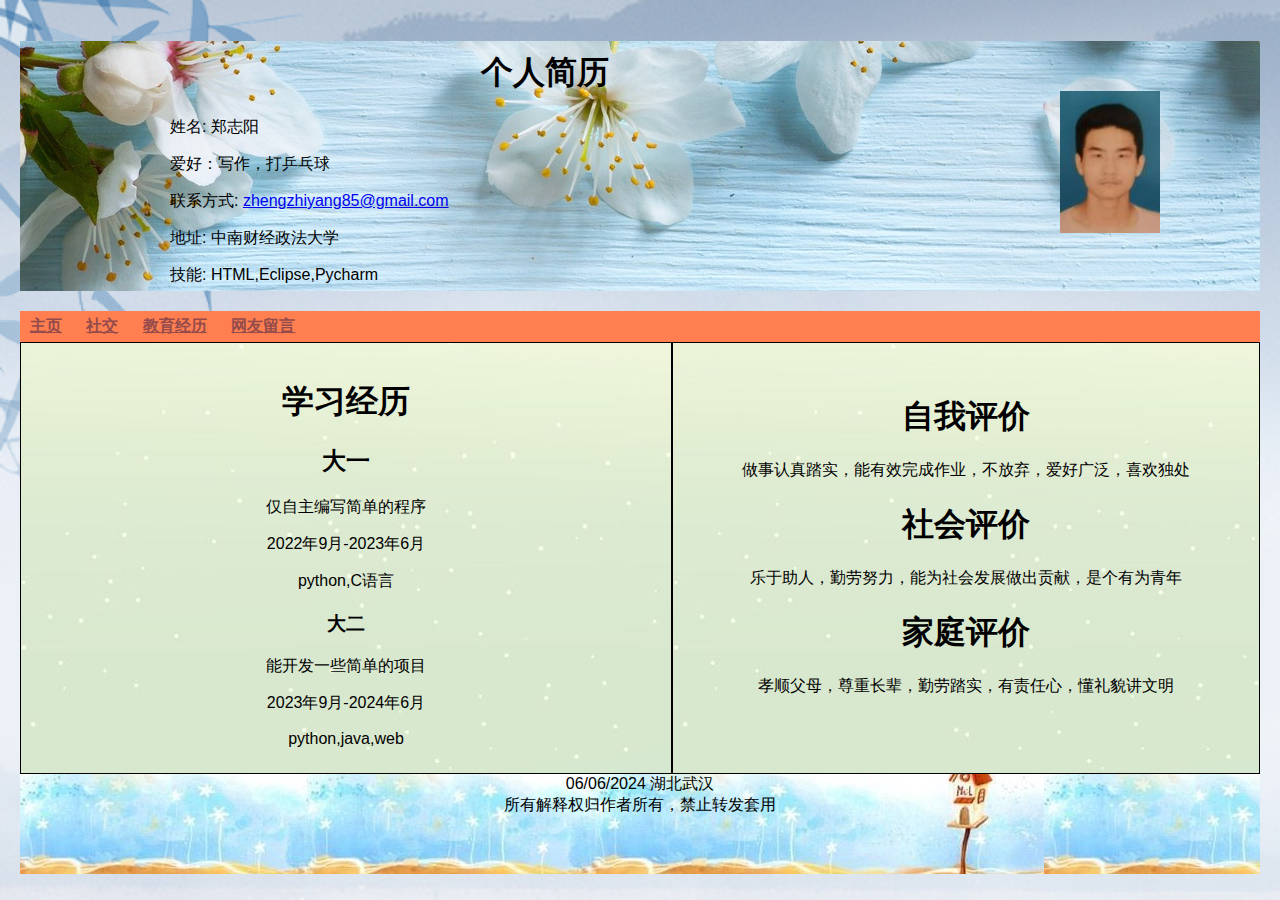
<file: index.html>
<!DOCTYPE html>
<html lang="en">
<head>
    <meta charset="UTF-8">
    <meta name="viewport" content="width=device-width, initial-scale=1.0">
    <title>个人简历</title>
    <link rel="stylesheet" href="index.css">
</head>
<body>
    <header class="top">
        <img id="photo" 
                src="zzy.jpg" alt="photo">
        <h1>个人简历</h1>
            <p>姓名: <span>郑志阳</span></p>
            <p>爱好：<span>写作，打乒乓球</span></p>
            <p>联系方式: <a href="mailto:zhengzhiyang85@gmail.com">zhengzhiyang85@gmail.com</a></p>
            <p>地址: <span>中南财经政法大学</span></p>
            <p>技能: HTML,Eclipse,Pycharm</p> 
    </header>
    <nav>
    <ul>
        <li  class="selected"><a href="index.html">主页</a></li>
        <li><a href="social.html">社交</a></li>
        <li><a href="educate.html">教育经历</a></li>
        <li><a href="leavemessage.html">网友留言</a></li>
    </ul>
    </nav>
    <section class="work-experience">
        <h1>学习经历</h1>
        <ul>
            <li>
                <h2>大一</h2>
                <p>仅自主编写简单的程序</p>
                <p>2022年9月-2023年6月</p>
                <p>python,C语言</p>
            </li>
            <li>
                <h3>大二</h3>
                <p>能开发一些简单的项目</p>
                <p>2023年9月-2024年6月</p>
                <p>python,java,web</p>
            </li>
        </ul>
    </section>
    <section class="evaluate">
        <h1>自我评价</h1>
            <p>
                做事认真踏实，能有效完成作业，不放弃，爱好广泛，喜欢独处
            </p>
        <h1>社会评价</h1>
            <p>
                乐于助人，勤劳努力，能为社会发展做出贡献，是个有为青年
            </p>
        <h1>家庭评价</h1>
            <p>
                孝顺父母，尊重长辈，勤劳踏实，有责任心，懂礼貌讲文明
            </p>
    </section>

    <footer>
        <time datetime="2024-06">06/06/2024</time>
        湖北武汉
        <br>
        所有解释权归作者所有，禁止转发套用
        </ul>
    </footer>
</body>
</html>
</file>
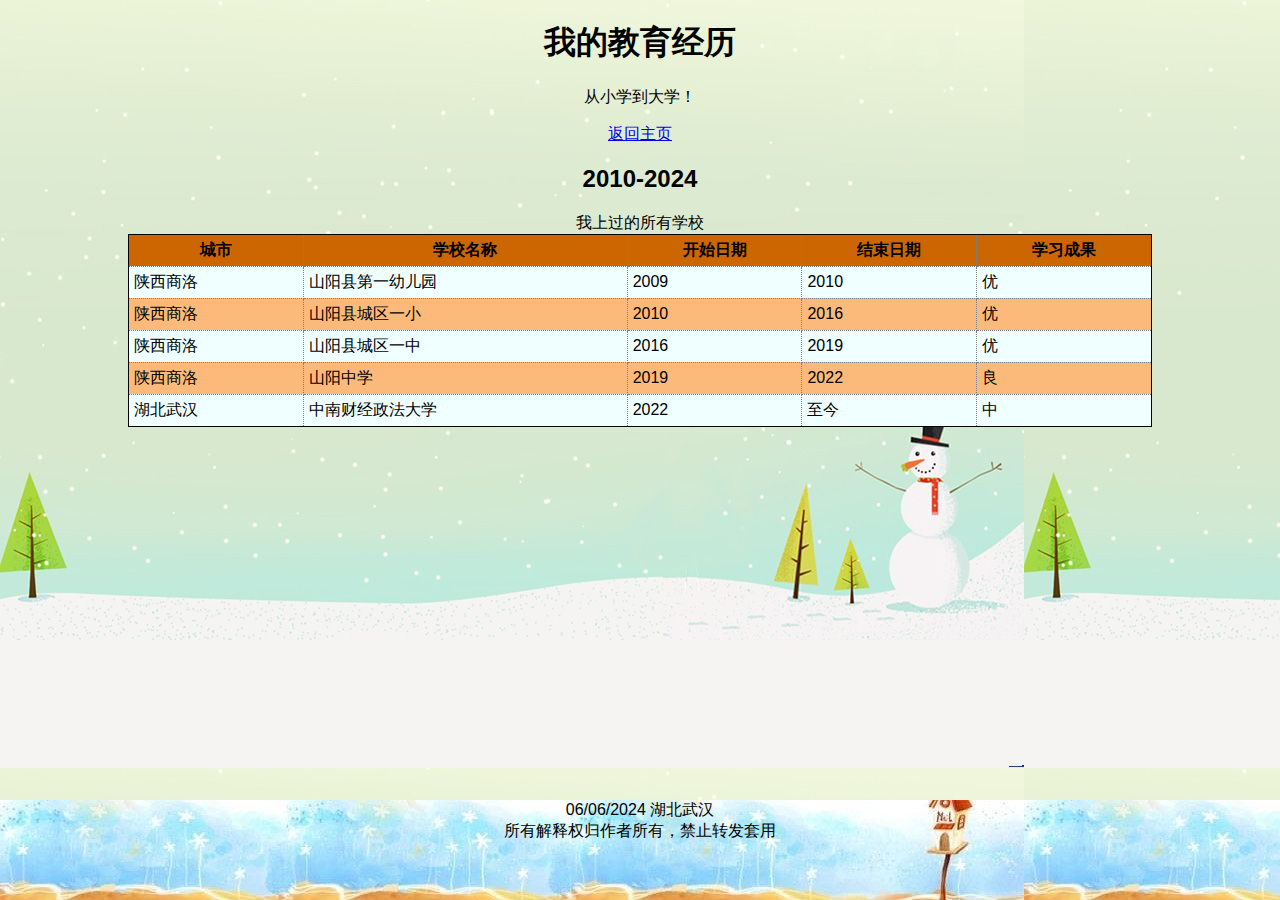
<file: educate.html>
<!DOCTYPE html>
<html lang="en">
<head>
    <meta charset="UTF-8">
    <meta name="viewport" content="width=device-width, initial-scale=1.0">
    <title>教育经历</title>
    <link rel="stylesheet" href="educate.css">
</head>
<body>
    <header class="header">
    <h1>我的教育经历</h1>
        <p>从小学到大学！</p>
        <p><a href="index.html">返回主页</a></p>
    <h2>2010-2024</h2>
    </header>
    <table>
        <caption>
          我上过的所有学校
        </caption>
        <tr>
          <th>城市</th>
          <th>学校名称</th>
          <th>开始日期</th>
          <th>结束日期</th>
          <th>学习成果</th>
        </tr>
        <tr>
          <td>陕西商洛</td>
          <td class="center">山阳县第一幼儿园</td>
          <td class="center">2009</td>
          <td class="right">2010</td>
          <td class="right">优</td>
        </tr>
        <tr class="cellcolor">
          <td>陕西商洛</td>
          <td class="center">山阳县城区一小</td>
          <td class="center">2010</td>
          <td class="right">2016</td>
          <td class="right">优</td>
        </tr>
        <tr>
          <td>陕西商洛</td>
          <td class="center">山阳县城区一中</td>
          <td class="center">2016</td>
          <td class="right">2019</td>
          <td class="right">优</td>
        </tr>
        <tr class="cellcolor">
          <td>陕西商洛</td>
          <td class="center">山阳中学</td>
          <td class="center">2019</td>
          <td class="right">2022</td>
          <td class="right">良</td>
        </tr>
        <tr>
          <td>湖北武汉</td>
          <td class="center">中南财经政法大学</td>
          <td class="center">2022</td>
          <td class="right">至今</td>
          <td class="right">中</td>
        </tr>
    </table>
    <h2></h2>
    
    <footer>
        <time datetime="2024-06">06/06/2024</time>
        湖北武汉
        <br>
        所有解释权归作者所有，禁止转发套用
        </ul>
    </footer>
</body>
</html>
</file>
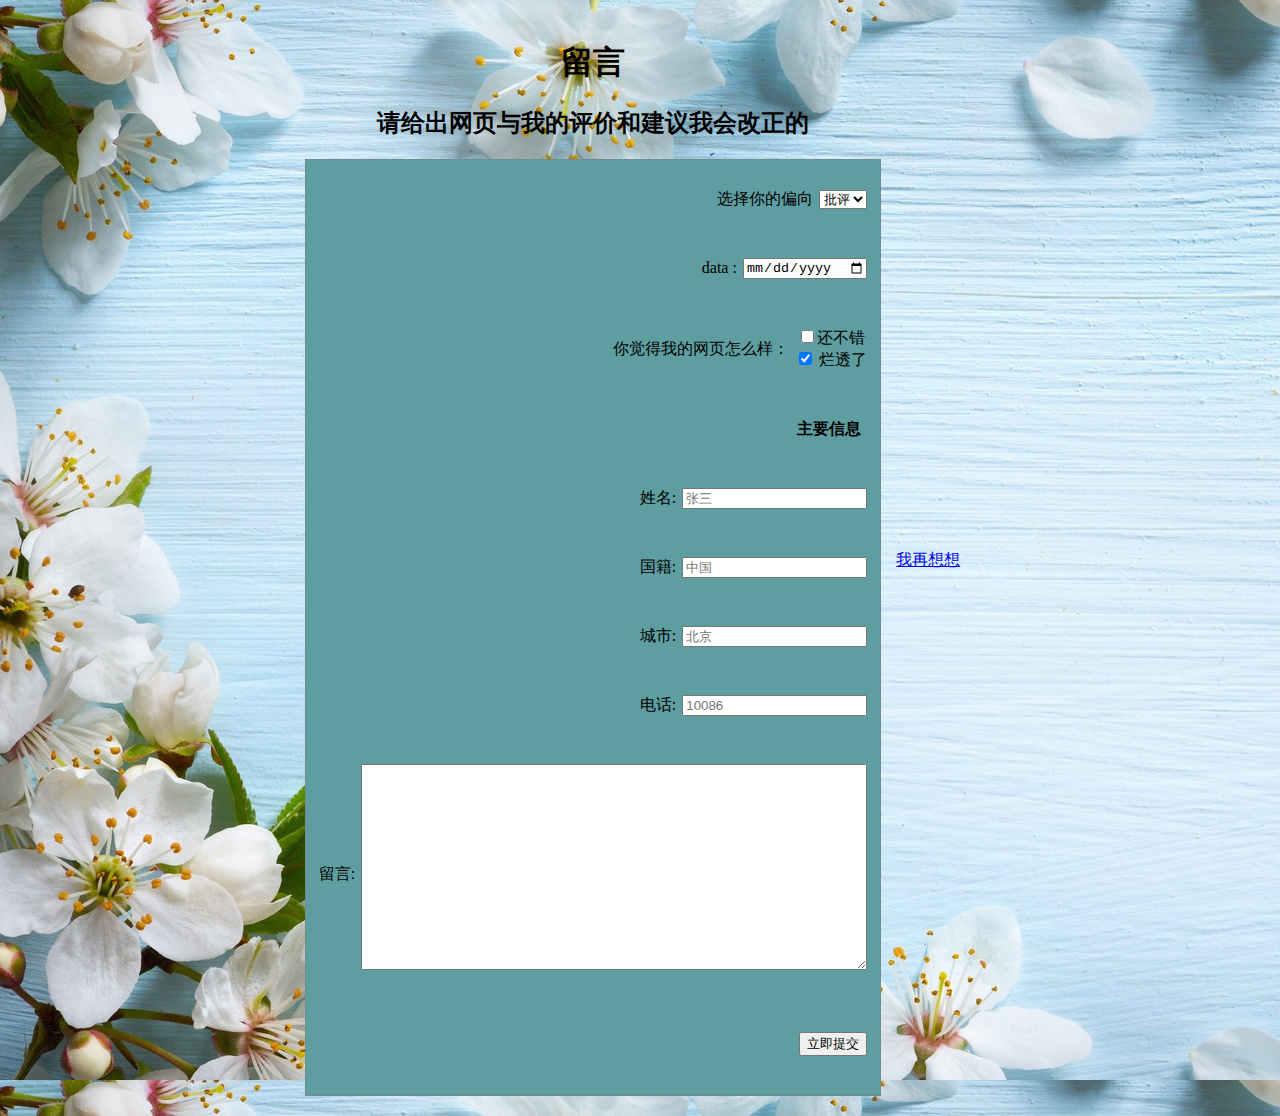
<file: leavemessage.html>
<!DOCTYPE html>
<html lang="en">
<head>
    <meta charset="UTF-8">
    <meta name="viewport" content="width=device-width, initial-scale=1.0">
    <title>留言</title>
    <link rel="stylesheet" href="leavemessage.css">
</head>
<body>
    <header class="main">
        <h1>留言</h1>
        <h2>请给出网页与我的评价和建议我会改正的</h2>
        <form action="file:///C:/Users/86173/Desktop/webtest/main/index.html" method="post">
        <div class="tableRow">
            <p>
              选择你的偏向
            </p>
            <p>
                <select name="choose">
                  <option value="批评">批评</option>
                  <option value="建议">建议</option>
                  <option value="赞许">赞许</option>
                </select>
            </p>
        </div>
        <div class="tableRow label">
            <p> data : </p>
            <p> <input type="date" name="date"> </p>
        </div>
        <div class="tableRow">
            <p>你觉得我的网页怎么样：</p>
            <p>
                <input type="checkbox" name="extras[]" value="giftwrap">还不错<br>
                <input type="checkbox" name="extras[]" value="catalog" checked>
                烂透了
            </p>
        </div>
        <div class="tableRow">
            <p class="heading"> 主要信息 </p>
            <p></p>
        </div>
        <div class="tableRow">
            <p> 姓名: </p>
            <p> <input type="text" name="name" value="" placeholder="张三" required> </p>
        </div>
        <div class="tableRow">
            <p> 国籍: </p>
            <p> <input type="text" name="address" value="" placeholder="中国" required> </p>
        </div>
        <div class="tableRow">
            <p> 城市: </p>
            <p> <input type="text" name="city" value="" placeholder="北京" required> </p>
        </div>
        <div class="tableRow">
            <p> 电话: </p>
            <p> <input type="text" name="state" value="" placeholder="10086" required> </p>
        </div>
        <div class="tableRow">
            <p> 留言: </p>
            <p>
                <textarea name="comments"></textarea>
            </p>
        </div>
        <div class="tableRow">
            <p></p>
            <p> <input type="submit" value="立即提交"> </p>
        </div>
    </header>
    <aside class="return">
        <h1></h1>
        <p><a href="index.html">我再想想</a></p>
    </aside>
    </form>
</body>
</html>
</file>
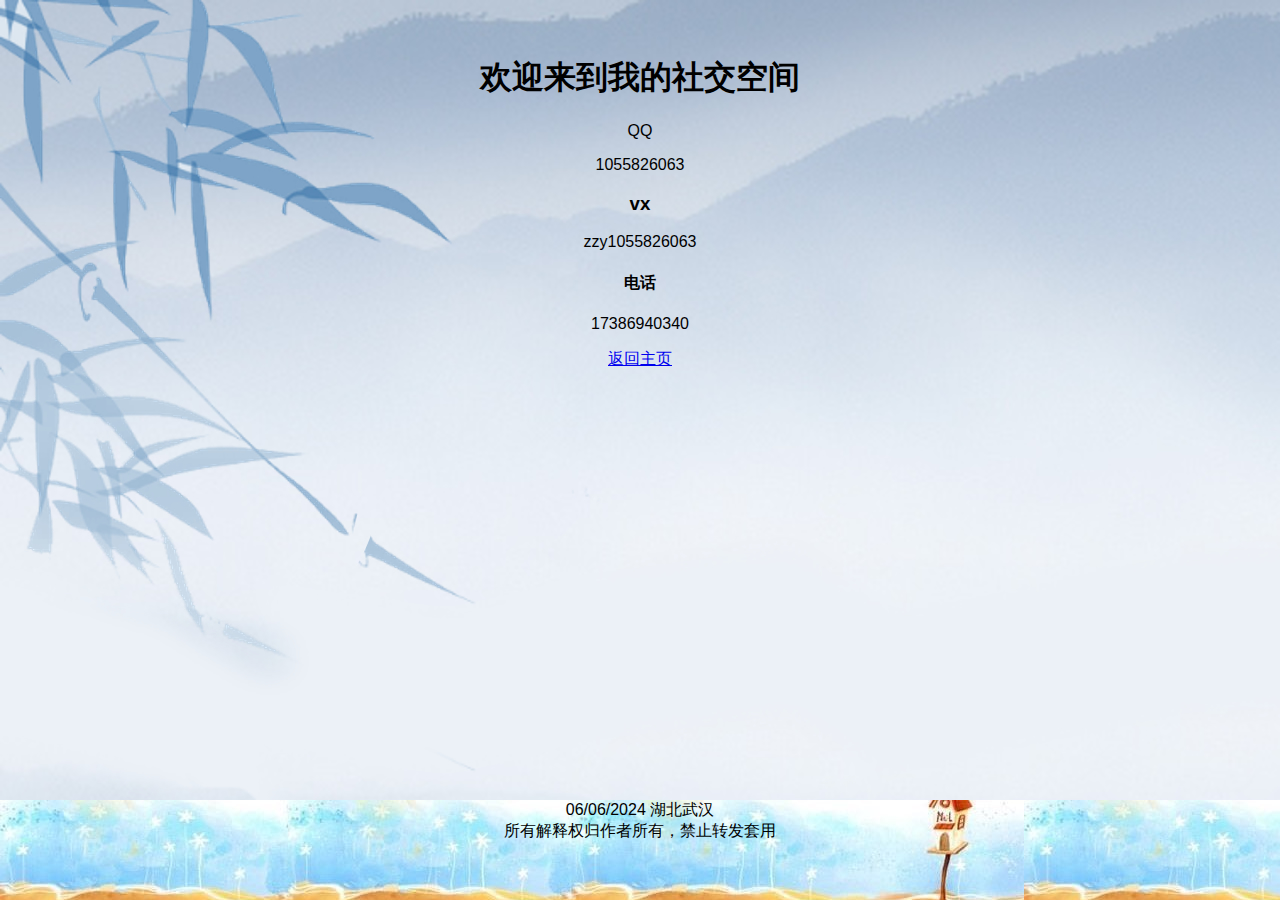
<file: social.html>
<!DOCTYPE html>
<html lang="en">
<head>
    <meta charset="UTF-8">
    <meta name="viewport" content="width=device-width, initial-scale=1.0">
    <title>社交</title>
    <link rel="stylesheet" href="social.css">
</head>
<body>
    <header class="social">
        <h1>欢迎来到我的社交空间</h1>
        <ul>
            <li>
                <h2></h2>QQ</h2>
                <p>1055826063</p>
            </li>
            <li>
                <h3>vx</h3>
                <p>zzy1055826063</p>
            </li>
            <li>
                <h4>电话</h4>
                <p>17386940340</p>
            </li>
            <li><a href="index.html">返回主页</a></li>
        </ul>
    </header>
    <footer>
        <time datetime="2024-06">06/06/2024</time>
        湖北武汉
        <br>
        所有解释权归作者所有，禁止转发套用
        </ul>
    </footer>
</body>
</html>
</file>
<file: index.css>
body {
    font-family: Arial, sans-serif;
    margin: 0;
    padding: 20px;
    background: #efe5d0 url(background.jpg);
    
}

header {
    margin-bottom: 20px;
    height: 250px;
    background:#efe5d0 url(bc1.jpg);
}

header h1 {
    text-align: center;
    padding-top: 10px;
    padding-left: 10px;
}

.top p{
    padding-left: 150px;
}

header.top img#photo {
	float: right;
    padding-top: 50px;
    padding-right: 100px;
}

.work-experience {
    width: 50%;
    padding: 15px;
    vertical-align: top;
    display: table-cell;
    background:#efe5d0 url(bc3.jpg);
    float: left;
    height: 400px;
    text-align: center;
    border:thin solid black;
}


.work-experience ul {
    list-style-type: none;
    padding: 0;
}

.work-experience li{
    margin-bottom: 15px;
}
.evaluate{
    background:#efe5d0 url(bc3.jpg);
    width: 50%;
    display: table-cell;
    height: 400px;
    padding-top: 30px;
    vertical-align: top;
    text-align: center;
    border:thin solid black;
}
footer {
    text-align: center;
    background:#efe5d0 url(bc2.jpg);
    height: 100px;
}

nav {
    background-color:coral;
	margin: 0px 0px 0px 0px;
}
nav ul {
	margin: 0px;
	list-style-type: none;
	padding: 5px 0px 5px 0px;
}
nav ul li {
	display: inline;
	padding: 5px 10px 5px 10px;
}
nav ul li a:link, nav ul li a:visited {
	color: #954b4b;
	border-bottom: none;
	font-weight: bold;
}
</file>
<file: educate.css>
body{
    font-family: Arial, sans-serif;
    margin: 0;
    padding: 0;
    background: url(bc3.jpg);
}
.header {
    padding: 0;
    text-align: center;
}
table {
    border: thin solid black;
    margin: 0 auto;
    padding-top: 300px;
    border-collapse: collapse;
    width: 80%;
    background-color: azure;
}

table table th {
    background-color: white;
}
  
td, th {
    border:  thin dotted gray;
    padding: 5px;
}
  
th {
    background-color: #cc6600;
}

.cellcolor {
    background-color: #fcba7a;
}
footer {
    text-align: center;
    background:#efe5d0 url(bc2.jpg);
    height: 100px;
    width: 100%;
    position: fixed;
    bottom: 0;
    left: 0;
    z-index: -1;
}
</file>
<file: leavemessage.css>
body{
    background: antiquewhite url(bc1.jpg);
    margin: 20px;
    display: flex; /* 使用Flexbox */
    justify-content: center; /* 水平居中 */
    align-items: center; /* 垂直居中 */
    min-height: 100vh; /* 设置最小高度为视口高度，确保页面内容始终居中 */
    margin: 0; /* 移除外边距 */
    padding: 20px; /* 添加内边距 */
    box-sizing: border-box; /* 使用box-sizing确保内边距不会增加元素的总宽度和高度 */
}
.main {
    text-align: center;
}
form {
	display: flexbox;
	padding: 10px;
	border: thin dotted #7e7e7e;
	background-color:cadetblue;
    flex-direction: column;
}

form textarea {
	width: 500px;
	height: 200px;
    margin-bottom: 10px;
}

div.tableRow {
	display: flex;
    justify-content: space-between; /* 子元素之间等距分布 */
    align-items: center; /* 子元素垂直居中 */
    margin-bottom: 10px; /* 下外边距 */

}

div.tableRow p {
	padding: 3px;
}
div.tableRow p:first-child {
	text-align: right;
    flex-grow: 1;
}
p.heading {
	font-weight: bold;
}

.return{
    padding: 15px;
    text-align: center;
}
</file>
<file: social.css>
body{
    font-family: Arial, sans-serif;
    margin: 0;
    padding: 20px;
    background: #efe5d0 url(background.jpg);
}
.social {
    padding: 15px;
    text-align: center;
}

.social ul {
    list-style-type: none;
    padding: 0;
}

.social li{
    margin-bottom: 15px;
}
footer {
    text-align: center;
    background:#efe5d0 url(bc2.jpg);
    height: 100px;
    width: 100%;
    position: fixed;
    bottom: 0;
    left: 0;
    z-index: -1;
}
</file>
